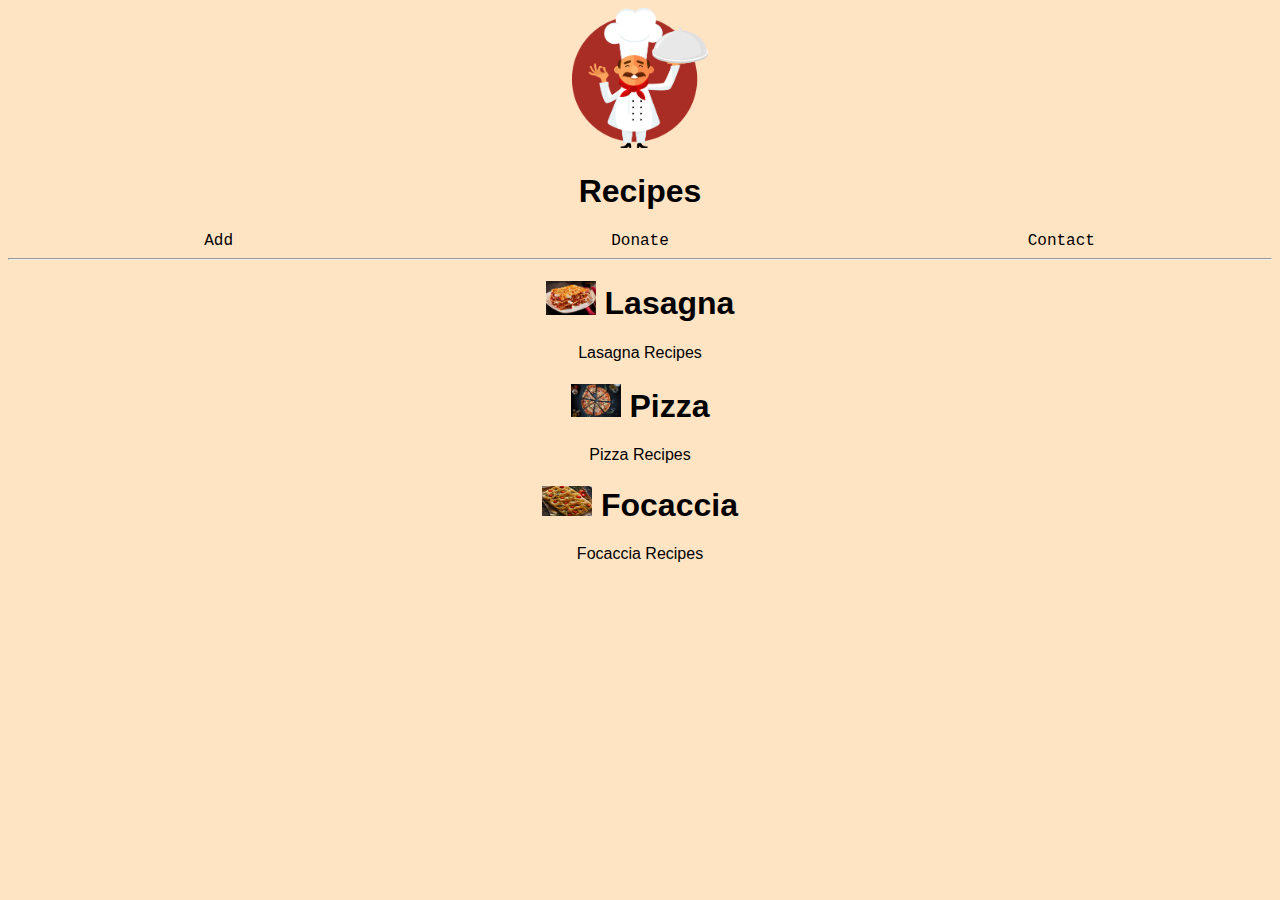
<file: index.html>
<!DOCTYPE html>
<html lang="en">
<head>
    <meta charset="UTF-8">
    <meta name="viewport" content="width=device-width, initial-scale=1.0">
    <title>Recipes</title>
    <link rel="icon" type="image/png" href="../odin-recipes/images/chef.png">
    <link rel="stylesheet" href="styles.css">
</head>

<body style="background-color: bisque; font-family: 'Lucida Sans', 'Lucida Sans Regular', 'Lucida Grande', 'Lucida Sans Unicode', Geneva, Verdana, sans-serif;">
    <center><img style="height: auto; height: 140px;" src="./images/chef.png" alt="chef"></center>
    <h1>Recipes</h1>
    <div class="flex-container">
        <div class="Add">Add</div>
        <div class="Donate">Donate</div>
        <div class="Contact">Contact</div>
    </div>
    <hr style="color: black;">
    <h1>
        <img src="./images/lasagne.jpg" alt="lasagna" width="50px" height="about" style="display:inline-block;">
        Lasagna</h1>
    
    <center>
        <a style="color: black;  text-decoration: none;" href="./lasagna.html">Lasagna Recipes</a>
    </center>
    <h1>
        <img src="./images/pizza.jpg" alt="pizza" width="50px" height="about" style="display:inline-block;">
        Pizza</h1>
    <center>
        <a style="color: black;  text-decoration: none;" href="./pizza.html">Pizza Recipes</a>
    </center>
    <h1>
        <img src="./images/focaccia.jpg" alt="focaccia" width="50px" height="30px" style="display:inline-block;">
        Focaccia</h1>
    <center>
        <a style="color: black;  text-decoration: none;" href="./focaccia.html">Focaccia Recipes</a>
    </center>
</body>
</html>
</file>
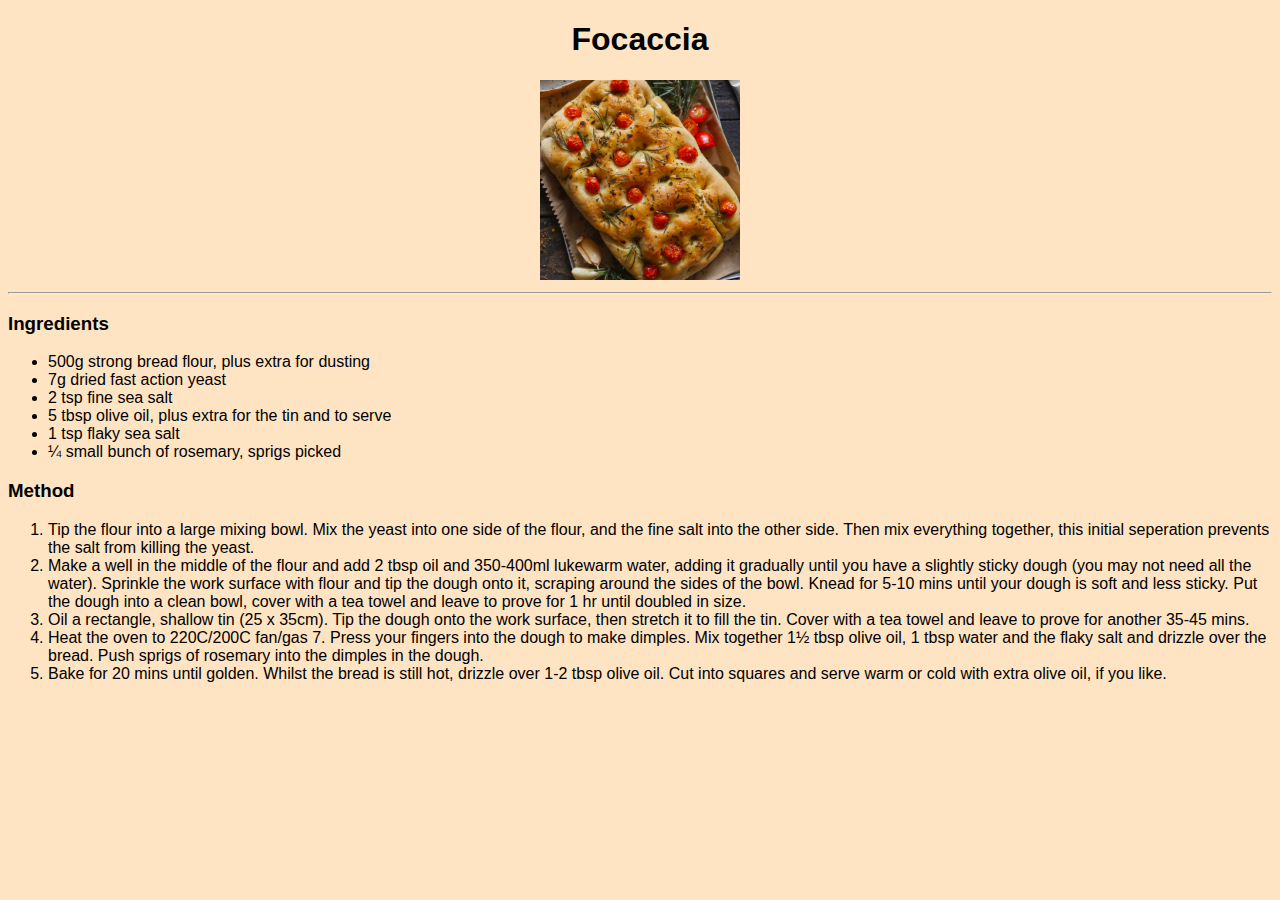
<file: focaccia.html>
<!DOCTYPE html>
<html lang="en">
<head>
    <meta charset="UTF-8">
    <meta name="viewport" content="width=device-width, initial-scale=1.0">
    <title>Document</title>
</head>
<style>
    h1{
        text-align: center;
    }
</style>
<body style="background-color: bisque; font-family: 'Lucida Sans', 'Lucida Sans Regular', 'Lucida Grande', 'Lucida Sans Unicode', Geneva, Verdana, sans-serif;">
    <h1>Focaccia</h1>
    <center><img height="auto" width="200px" src="./images/focaccia.jpg" alt="Focaccia"></center>
    <hr style="color: black;">
    <h3>Ingredients</h3>
    <ul>
        <li>500g strong bread flour, plus extra for dusting</li>
        <li>7g dried fast action yeast</li>
        <li>2 tsp fine sea salt</li>
        <li>5 tbsp olive oil, plus extra for the tin and to serve</li>
        <li>1 tsp flaky sea salt</li>
        <li>¼ small bunch of rosemary, sprigs picked</li>
    </ul>
    <h3>Method</h3>
    <ol>
        <li>Tip the flour into a large mixing bowl. Mix the yeast into one side of the flour, and the fine salt into the other side. Then mix everything together, this initial seperation prevents the salt from killing the yeast.</li>
        <li>Make a well in the middle of the flour and add 2 tbsp oil and 350-400ml lukewarm water, adding it gradually until you have a slightly sticky dough (you may not need all the water). Sprinkle the work surface with flour and tip the dough onto it, scraping around the sides of the bowl. Knead for 5-10 mins until your dough is soft and less sticky. Put the dough into a clean bowl, cover with a tea towel and leave to prove for 1 hr until doubled in size.</li>
        <li>Oil a rectangle, shallow tin (25 x 35cm). Tip the dough onto the work surface, then stretch it to fill the tin. Cover with a tea towel and leave to prove for another 35-45 mins.</li>
        <li>Heat the oven to 220C/200C fan/gas 7. Press your fingers into the dough to make dimples. Mix together 1½ tbsp olive oil, 1 tbsp water and the flaky salt and drizzle over the bread. Push sprigs of rosemary into the dimples in the dough.</li>
        <li>Bake for 20 mins until golden. Whilst the bread is still hot, drizzle over 1-2 tbsp olive oil. Cut into squares and serve warm or cold with extra olive oil, if you like.</li>
    </ol>
</body>
</html>
</file>
<file: styles.css>
h1{
    text-align: center;

}




div ,flex-container {
   display: flex;
   flex: 1;
   flex-direction: row;
   justify-content: center;
   
   
   
}

.flex-container{
    font-family: 'Courier New', Courier, monospace;
}
</file>
